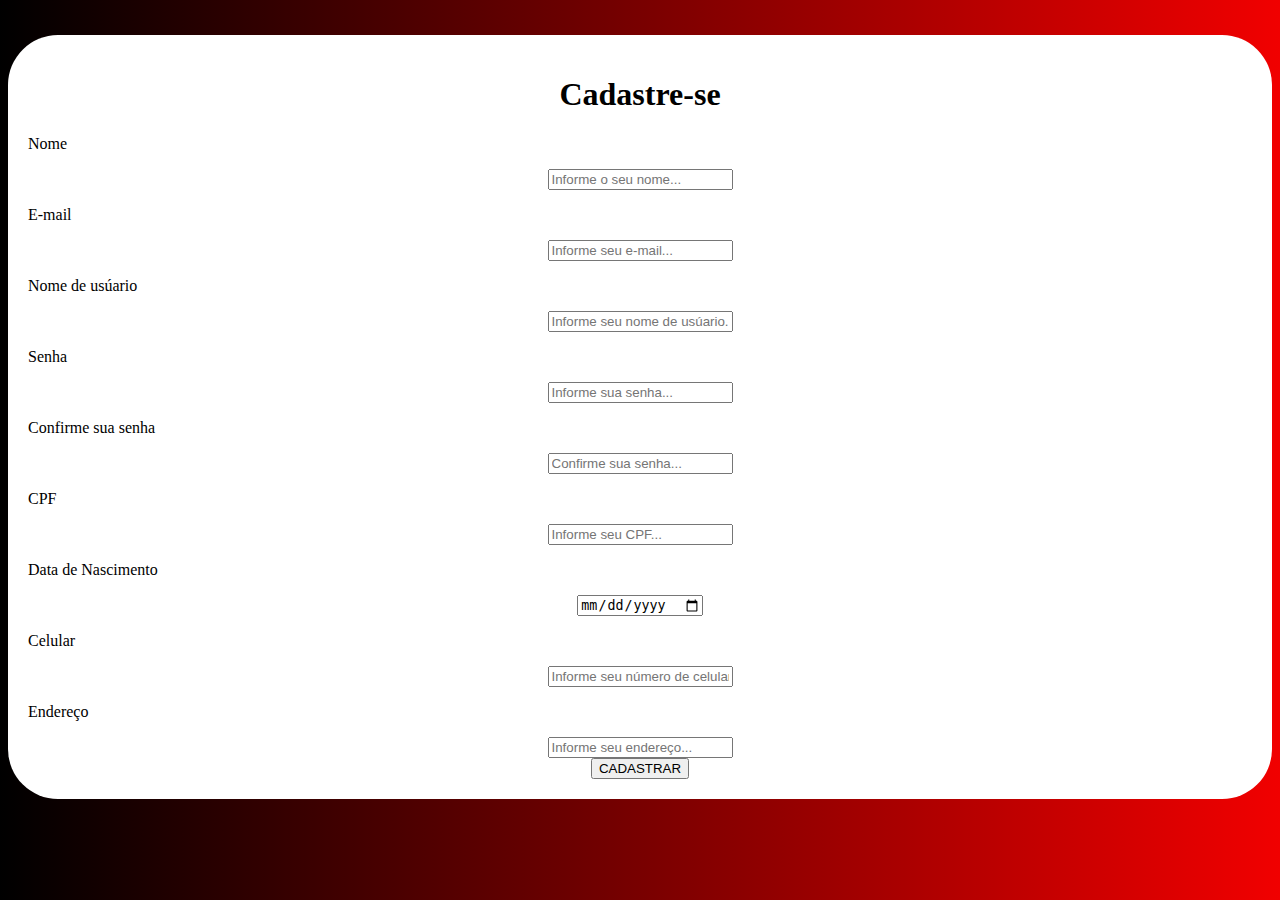
<file: index.html>
<!DOCTYPE html>
<html lang="pt-BR">

<head>
    <meta charset="UTF-8">
    <meta http-equiv="X-UA-Compatible" content="IE=edge">
    <meta name="viewport" content="width=device-width, initial-scale=1.0">
    <!-- CSS only -->
    <link href="https://cdn.jsdelivr.net/npm/bootstrap@5.1.0/dist/css/bootstrap.min.css" rel="stylesheet"
        integrity="sha384-KyZXEAg3QhqLMpG8r+8fhAXLRk2vvoC2f3B09zVXn8CA5QIVfZOJ3BCsw2P0p/We" crossorigin="anonymous">

    <link rel="stylesheet" href="styles.css">

    <title>Cadastre-se</title>
</head>

<body>
    <div id="corpo">
        <div class="container-md col-6" id="principal">
            <form>
                <h1>Cadastre-se</h1>
                <p>Nome</p>
                <input type="text" id="nome" class="form-control" placeholder="Informe o seu nome...">
                <br>
                <p>E-mail</p>
                <input type="email" id="email" class="form-control" placeholder="Informe seu e-mail...">
                <br>
                <p>Nome de usúario</p>
                <input type="text" id="usuario" class="form-control" placeholder="Informe seu nome de usúario...">
                <br>
                <p>Senha</p>
                <input type="password" id="senha" class="form-control" placeholder="Informe sua senha...">
                <br>
                <p>Confirme sua senha</p>
                <input type="password" id="confirmacao" class="form-control" placeholder="Confirme sua senha...">
                <br>
                <p>CPF</p>
                <input type="text" id="cpf" class="form-control" onkeypress="mascaraCPF()"
                    placeholder="Informe seu CPF..." maxlength="14">
                <br>
                <p>Data de Nascimento</p>
                <input type="date" id="nascimento" class="form-control">
                <br>
                <p>Celular</p>
                <input type="text" id="celular" class="form-control" onkeypress="mascaraCelular()" placeholder="Informe seu número de celular..." maxlength="14">
                <br>
                <p>Endereço</p>
                <input type="text" id="endereco" class="form-control" placeholder="Informe seu endereço...">
                <br>
                <button class="btn btn-primary" onclick="verificar()">CADASTRAR</button>
            </form>
        </div>
    </div>
    <script src="controller.js"></script>
</body>

</html>
</file>
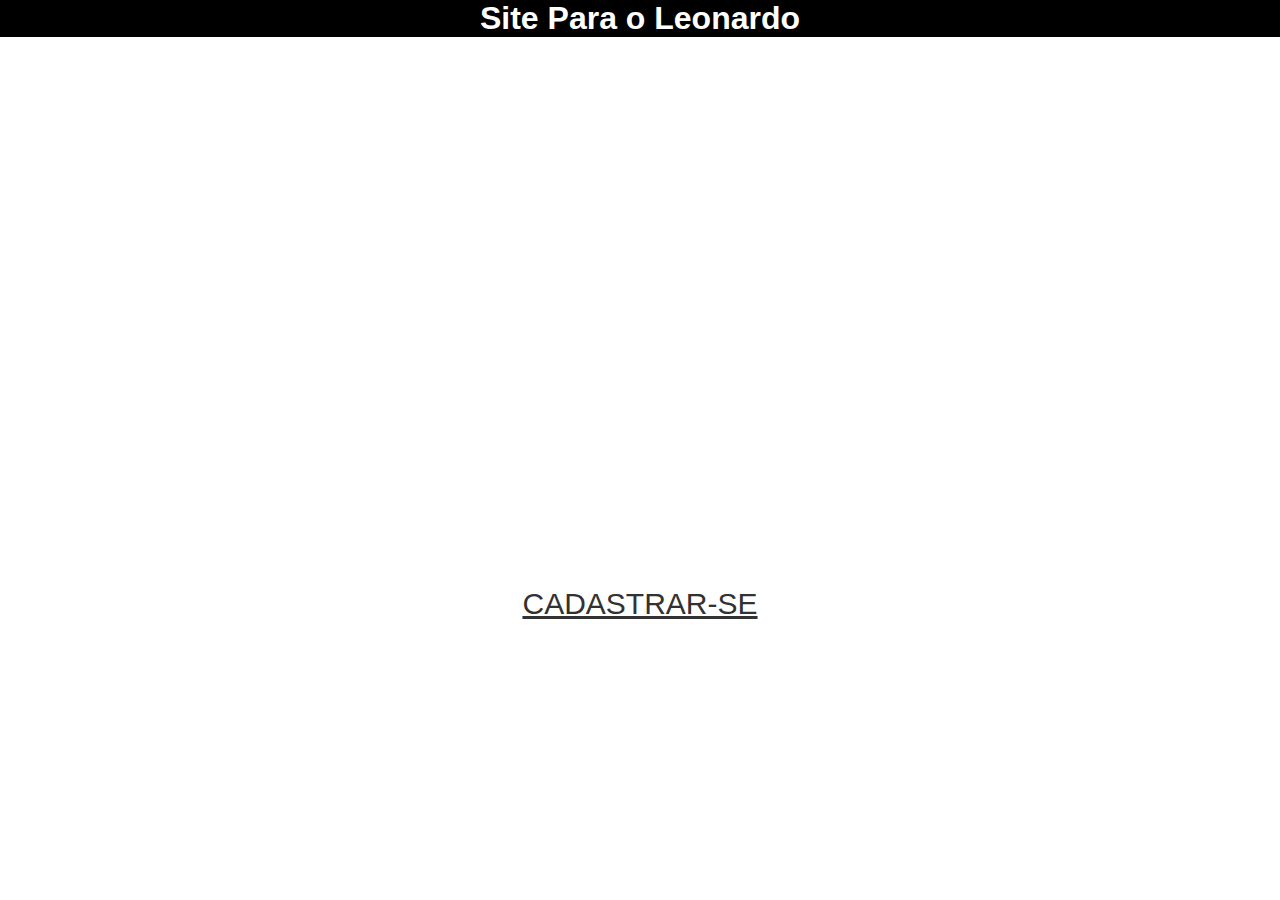
<file: index2.html>
<!DOCTYPE html>
<html lang="pt-br">
<head>
    <meta charset="UTF-8">
    <meta name="viewport" content="width=device-width, initial-scale=1.0">
    <title>Inicio</title>
    <link rel="stylesheet" href="styles2.css"> 
</head>
<body>
  <div id="LEONARDO">
    <h1>Site Para o Leonardo</h1>
  </div>   
  <div id="cadastrar-se">
    <a href="index.html">CADASTRAR-SE</a>
  </div>
</body>
</html>
</file>
<file: styles.css>
*{
    text-align: center;
}

body{
    background-image: linear-gradient(to right, #000000, #f10000);
}

div#principal{
    background-color:rgb(255, 255, 255);
    border-radius: 50px;
    margin-top: 35px;
    margin-bottom: 35px;
    padding: 20px;
}

h1{
    text-align: center;
}

p{
    text-align: left;
    font-weight: 400;
}

input{
    text-align: left;
}
</file>
<file: styles2.css>
/* geral */

* {
    margin: 0;
    padding: 0;
    box-sizing: border-box;
    font-family: Helvetica;
    color: #323232;
    border: none;
}

body {
    background-color: #ffffff;
    background-size: cover;
}

a{
    font-size: 30px;
}

#LEONARDO {
    background-color: rgb(0, 0, 0);
    text-align: center;
}

h1{
    color: #fff;
}

/* container login */

#cadastrar-se {
    background-color: rgb(255, 255, 255);
    width: 300px;
    margin-left: auto;
    margin-right: auto;
    padding: 10px  10px;
    margin-top: 60vh;
    border-radius: 10px;
    text-align: center;
}
</file>
